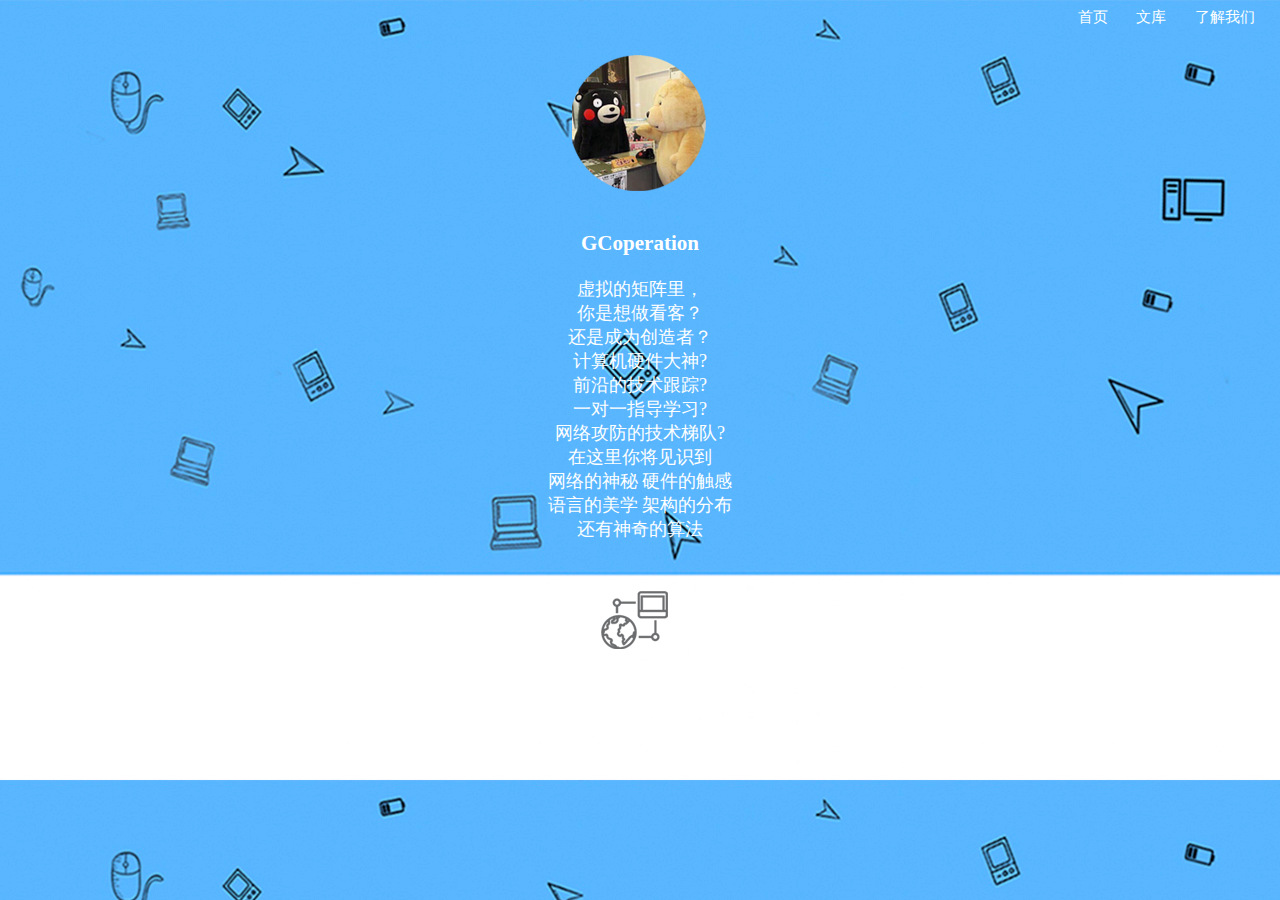
<file: web/index.html>
<!DOCTYPE html PUBLIC "-//W3C//DTD XHTML 1.0 Transitional//EN" "http://www.w3.org/TR/xhtml1/DTD/xhtml1-transitional.dtd">
<html xmlns="http://www.w3.org/1999/xhtml">
<head>
<meta http-equiv="Content-Type" content="text/html; charset=utf-8" />
<title>网络运维</title>
<link href="css/style.css" type="text/css" rel="stylesheet">
<link  href="css/index.css"type="text/css" rel="stylesheet">

</head>

<body>
<div id="header"><!--页眉开始-->
	<div class="nav">
		<ul>
    		<li><a href="file:///I|/web/九班  杨欣  2016205911/index.html" title="首页" target="_self">首页</a></li>
   			<li><a href="#" title="历史上的新青年" target="_self">文库</a></li>
   			<li><a  href="file:///I|/web/九班  杨欣  2016205911/baoming.html"title="加入我们" target="_self">了解我们</a></li>
  		</ul>    
	</div> 
</div><!--页眉结束-->
<div id="content"><!--内容开始-->
	<div id="banner">
		<img src="img/2.png"/>
	</div>          
    <div class="txt">
    	<h3>GCoperation</h3>
        <br />
        <p>虚拟的矩阵里，</p>
        <p>你是想做看客？</p>
        <p>还是成为创造者？</p>
        <p>计算机硬件大神?</p>
        <p>前沿的技术跟踪?</p>
        <p>一对一指导学习?</p>
        <p>网络攻防的技术梯队?</p>
        <p>在这里你将见识到</p>
        <p>网络的神秘 硬件的触感</p>
        <p>语言的美学 架构的分布</p>
        <p>还有神奇的算法</p>
        <p></p>
    </div> 
    <div class="img">
   		<a href="file:///I|/web/九班  杨欣  2016205911/jieshao.html" title="点击进入技术部" target="_self"><img src="img/1.png"></a> 
    </div>         
</div><!--内容结束-->
<div id="footer"><!--页脚开始-->
	<div class="txt">
	</div>            
</div><!--页脚结束-->
</body>
</html>
</file>
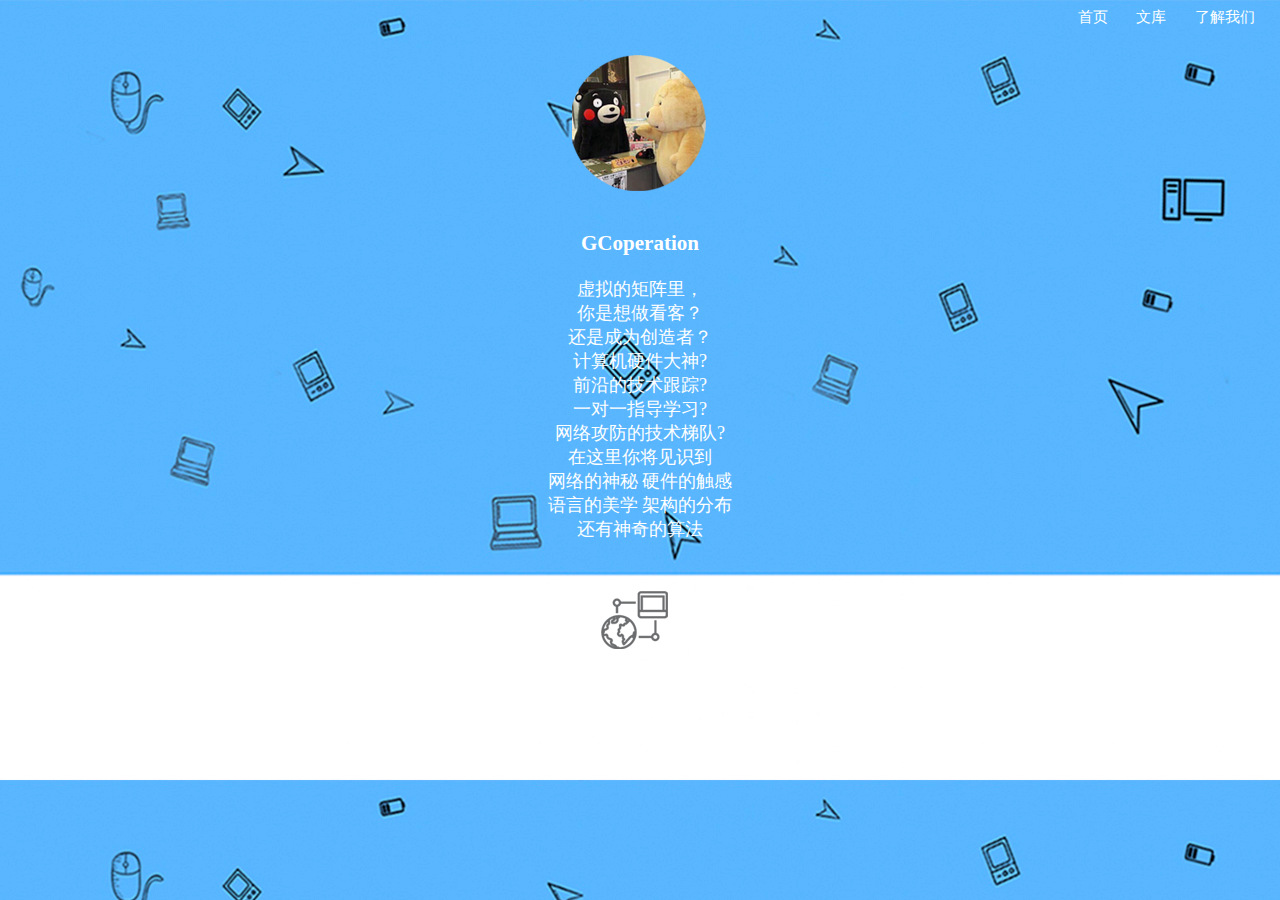
<file: 原index.html>
<!DOCTYPE html PUBLIC "-//W3C//DTD XHTML 1.0 Transitional//EN" "http://www.w3.org/TR/xhtml1/DTD/xhtml1-transitional.dtd">
<html xmlns="http://www.w3.org/1999/xhtml">
<head>
<meta http-equiv="Content-Type" content="text/html; charset=utf-8" />
<title>格创-运维</title>
<link href="web/css/index.css" type="text/css" rel="stylesheet">
<link  href="web/css/style.css" type="text/css" rel="stylesheet">

</head>

<body>
<div id="header"><!--页眉开始-->
	<div class="nav">
		<ul>
    		<li><a href="https://gcplus.github.io" title="首页" target="_self">首页</a></li>
   			<li><a href="https://gcplus.github.io/wiki/" title="格创运维资料库" target="_self">文库</a></li>
   			<li><a  href="#"title="加入我们" target="_self">了解我们</a></li>
  		</ul>    
	</div> 
</div><!--页眉结束-->
<div id="content"><!--内容开始-->
	<div id="banner">
		<img src="web/img/2.png"/>
	</div>          
    <div class="txt">
    	<h3>GCoperation</h3>
        <br />
        <p>虚拟的矩阵里，</p>
        <p>你是想做看客？</p>
        <p>还是成为创造者？</p>
        <p>计算机硬件大神?</p>
        <p>前沿的技术跟踪?</p>
        <p>一对一指导学习?</p>
        <p>网络攻防的技术梯队?</p>
        <p>在这里你将见识到</p>
        <p>网络的神秘 硬件的触感</p>
        <p>语言的美学 架构的分布</p>
        <p>还有神奇的算法</p>
        <p></p>
    </div> 
    <div class="img">
   		<a href="#" title="点击进入" target="_self"><img src="web/img/1.png"></a> 
    </div>         
</div><!--内容结束-->
<div id="footer"><!--页脚开始-->
	<div class="txt">
	</div>            
</div><!--页脚结束-->
</body>
</html>
</file>
<file: web/css/style.css>
@charset "utf-8";
/* CSS Document */
*{ margin:0; padding:0; text-decoration: none;}

#header
{
    width: 100%;
    height: 35px;
    font-size: 15px;
	
}
.nav ul
{
	list-style:none;
	margin:0;
	float:right;
	
}
.nav ul li
{	

	line-height:35px;
	display:inline-block;
	margin-right:25px;
	list-style:none;
}
.nav ul li a
{
	line-height:inherit;
	word-spacing:75px;
	font-family:"微软雅黑";
	display:inline-block;
	height:inherit;
	color:#FFF;
}
#footer
{
	width: 100%;
	text-align:center;
	height:60px;
	margin-bottom:0;
}
#footer .txt
{
	text-align:center;
	font-family:"微软雅黑";
	color:#000;
	margin-bottom:0 auto;
	height:50px;
}
</file>
<file: web/css/index.css>
@charset "utf-8";
/* CSS Document */
*{ margin:0; padding:0; text-decoration: none;}
body
{
	background-image:url("../img/beijing.jpg");

}
#banner
{
	margin-top:20px;
	text-align:center;
	
}
#content
{
	height:530px;}
.txt
{
	text-align:center;
	font-family:"微软雅黑";
	color:#FFF;
	font-size:18px;
	margin-top:40px;
}
.img
{
	text-align:center;
	margin-top:50px;
}
</file>
